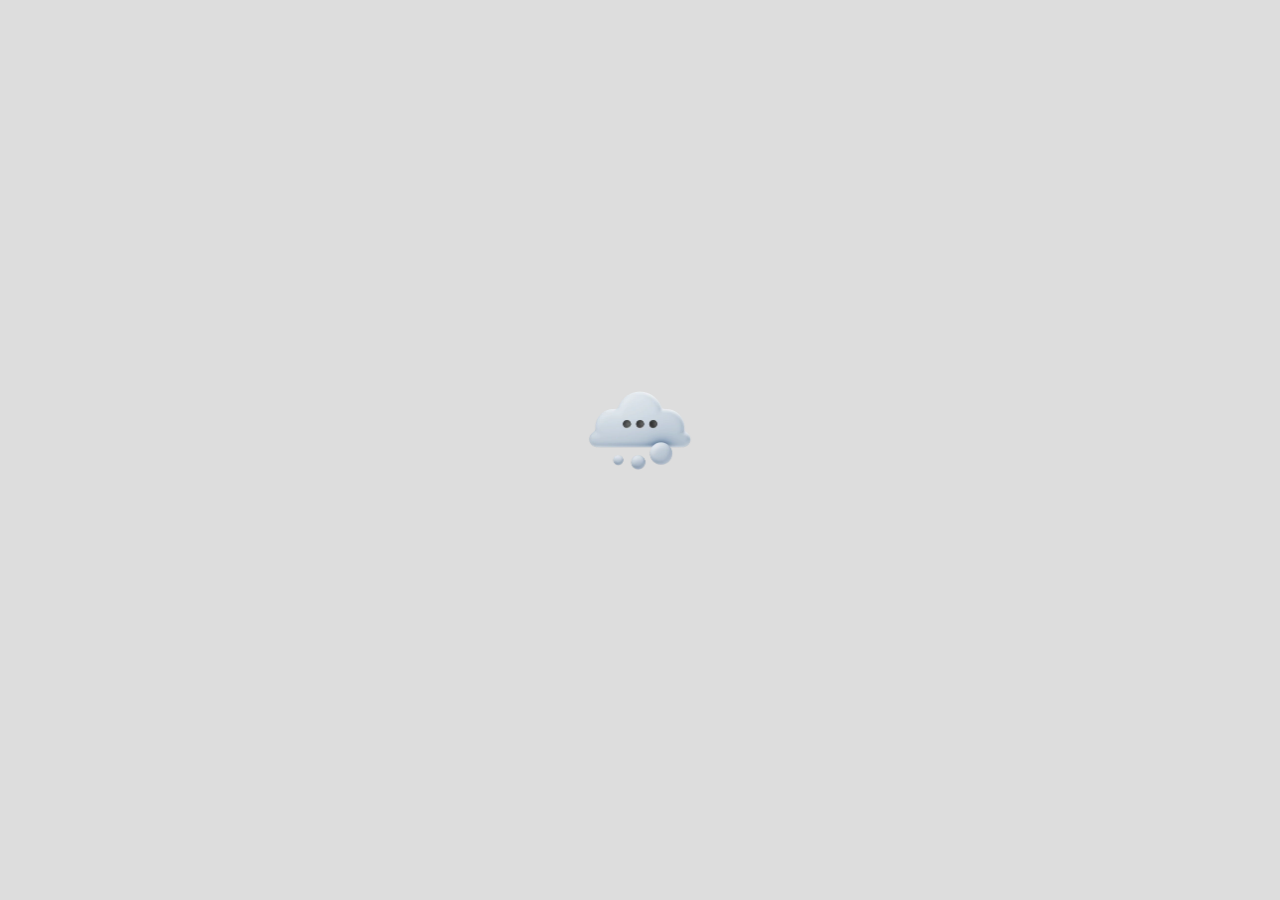
<file: sidebar_images/Speedtest by Ookla - The Global Broadband Speed Test_files/rul.html>
<!DOCTYPE html>
<!-- saved from url=(0029)chrome-error://chromewebdata/ -->
<html dir="ltr" lang="en" subframe=""><head><meta http-equiv="Content-Type" content="text/html; charset=UTF-8">
  
  <meta name="theme-color" content="#fff">
  <meta name="viewport" content="width=device-width, initial-scale=1.0,
                                 maximum-scale=1.0, user-scalable=no">
  <title>td.doubleclick.net</title>
  <style>/* Copyright 2017 The Chromium Authors
 * Use of this source code is governed by a BSD-style license that can be
 * found in the LICENSE file. */

a {
  color: var(--link-color);
}

body {
  --background-color: #fff;
  --error-code-color: var(--google-gray-700);
  --google-blue-50: rgb(232, 240, 254);
  --google-blue-100: rgb(210, 227, 252);
  --google-blue-300: rgb(138, 180, 248);
  --google-blue-600: rgb(26, 115, 232);
  --google-blue-700: rgb(25, 103, 210);
  --google-gray-100: rgb(241, 243, 244);
  --google-gray-300: rgb(218, 220, 224);
  --google-gray-500: rgb(154, 160, 166);
  --google-gray-50: rgb(248, 249, 250);
  --google-gray-600: rgb(128, 134, 139);
  --google-gray-700: rgb(95, 99, 104);
  --google-gray-800: rgb(60, 64, 67);
  --google-gray-900: rgb(32, 33, 36);
  --heading-color: var(--google-gray-900);
  --link-color: rgb(88, 88, 88);
  --popup-container-background-color: rgba(0,0,0,.65);
  --primary-button-fill-color-active: var(--google-blue-700);
  --primary-button-fill-color: var(--google-blue-600);
  --primary-button-text-color: #fff;
  --quiet-background-color: rgb(247, 247, 247);
  --secondary-button-border-color: var(--google-gray-500);
  --secondary-button-fill-color: #fff;
  --secondary-button-hover-border-color: var(--google-gray-600);
  --secondary-button-hover-fill-color: var(--google-gray-50);
  --secondary-button-text-color: var(--google-gray-700);
  --small-link-color: var(--google-gray-700);
  --text-color: var(--google-gray-700);
  --edge-background: var(--edge-grey-background);
  --edge-black: #101010;
  --edge-focus-color: #838383;
  --edge-blue-hover: #0078D4;
  --edge-blue-pressed: #1081D7;
  --edge-blue-rest: #0070C6;
  --edge-blue-selected: #004274;
  --edge-border-hover:#949494;
  --edge-border-pressed: #ADADAD;
  --edge-border-rest: #C5C5C5;
  --edge-grey-background: #F6F6F6;
  --edge-grey-selected: #C6C6C6;
  --edge-light-grey-hover: #F3F3F3;
  --edge-light-grey-pressed: #F7F7F7;
  --edge-light-grey-rest: #EFEFEF;
  --edge-primary-text-color: var(--edge-black);
  --edge-secondary-text-color: var(--edge-text-grey-rest);
  --edge-text-blue-hover: #0070C6;
  --edge-text-blue-rest: #0061AB;
  --edge-text-blue-pressed: #1081D7;
  --edge-text-grey-rest: #6F6F6F;
  --edge-white: #FFFFFF;
  --edge-primary-button-focus-shadow: 0 0 0 2px inset #F2F8FD;
  --edge-focus-outline: 2px solid var(--edge-focus-color);
  background: var(--edge-background);
  color: var(--edge-primary-text-color);
  word-wrap: break-word;
}

.nav-wrapper .secondary-button {
  background: var(--secondary-button-fill-color);
  border: 1px solid var(--secondary-button-border-color);
  color: var(--secondary-button-text-color);
  float: none;
  margin: 0;
  padding: 8px 16px;
}

.hidden {
  display: none;
}

html {
  -webkit-text-size-adjust: 100%;
  font-size: 125%;
}

.icon {
  background-repeat: no-repeat;
  background-size: 100%;
}

@media (prefers-color-scheme: dark) {
  body {
    --background-color: var(--google-gray-900);
    --error-code-color: var(--google-gray-500);
    --heading-color: var(--google-gray-500);
    --link-color: var(--google-blue-300);
    --primary-button-fill-color-active: rgb(129, 162, 208);
    --primary-button-fill-color: var(--google-blue-300);
    --primary-button-text-color: var(--google-gray-900);
    --quiet-background-color: var(--background-color);
    --secondary-button-border-color: var(--google-gray-700);
    --secondary-button-fill-color: var(--google-gray-900);
    --secondary-button-hover-fill-color: rgb(48, 51, 57);
    --secondary-button-text-color: var(--google-blue-300);
    --small-link-color: var(--google-blue-300);
    --text-color: var(--google-gray-500);
    --edge-black: #FFFFFF;
    --edge-focus-color: #888;
    --edge-blue-hover: #0070C6;
    --edge-blue-pressed: #0069B9;
    --edge-blue-rest: #0078D4;
    --edge-blue-selected: #63ACE5;
    --edge-border-hover:#909090;
    --edge-border-pressed: #787878;
    --edge-border-rest: #575757;
    --edge-grey-background: #2D2D2D;
    --edge-grey-selected: #676767;
    --edge-light-grey-hover: #424242;
    --edge-light-grey-pressed: #3E3E3E;
    --edge-light-grey-rest: #464646;
    --edge-text-blue-hover: #429BDF;
    --edge-text-blue-rest: #63ACE5;
    --edge-text-blue-pressed: #2189DA;
    --edge-text-grey-rest: #949494;
    --edge-white: #1D1D1D;
    --edge-primary-button-focus-shadow: 0 0 0 2px inset #F2F8FD;
  }
}
</style>
  <style>/* Copyright 2014 The Chromium Authors
   Copyright (C) Microsoft Corporation. All rights reserved.
   Use of this source code is governed by a BSD-style license that can be
   found in the LICENSE file. */

button {
  border: 0;
  border-radius: 2px;
  box-sizing: border-box;
  color: var(--primary-button-text-color);
  cursor: pointer;
  float: right;
  font-size: .875em;
  margin: 0;
  padding: 8px 16px;
  transition: box-shadow 150ms cubic-bezier(0.4, 0, 0.2, 1);
  user-select: none;
}

[dir='rtl'] button {
  float: left;
}

.bad-clock button,
.captive-portal button,
.https-only button,
.insecure-form button,
.lookalike-url button,
.main-frame-blocked button,
.neterror button,
.pdf button,
.ssl button,
.enterprise-block button,
.enterprise-warn button,
.safe-browsing-billing button,
.supervised-user-verify button {
  background: var(--edge-blue-rest);
}

.bad-clock a,
.captive-portal a,
.supervised-user-verify a,
.ssl a {
  color: var(--edge-text-blue-rest);
  text-decoration: none;
  border-bottom: 1px solid currentColor;
}

@media (forced-colors: active) {
  .bad-clock a,
  .captive-portal a,
  .supervised-user-verify a,
  .ssl a {
    forced-color-adjust: none;
    color: LinkText;
    border-bottom: 1px solid currentColor;
  }
  .bad-clock a:focus,
  .captive-portal a:focus,
  .supervised-user-verify a:focus,
  .ssl a:focus {
    outline: none;
    border-bottom: 2px solid LinkText;
  }
}

.bad-clock #primary-button,
.captive-portal #primary-button,
.supervised-user-verify #primary-button,
.ssl #primary-button {
  color: white;
  background-color: var(--edge-blue-rest);
  border: 2px solid var(--edge-blue-rest);
  font-family: system-ui, sans-serif;
  font-weight: 600;
  outline: none;
}

.bad-clock #primary-button:focus,
.captive-portal #primary-button:focus,
.supervised-user-verify #primary-button:focus,
.ssl #primary-button:focus {
  border-color: var(--edge-focus-color);
  box-shadow: var(--edge-primary-button-focus-shadow);
}

.bad-clock #primary-button:hover,
.captive-portal #primary-button:hover,
.supervised-user-verify #primary-button:hover,
.ssl #primary-button:hover {
  background-color: var(--edge-blue-hover);
  border-color: var(--edge-blue-hover);
}

.bad-clock #primary-button:active,
.captive-portal #primary-button:active,
.supervised-user-verify #primary-button:active,
.ssl #primary-button:active {
  background-color: var(--edge-blue-pressed);
  box-shadow: 0 1px 2px 0 rgba(60, 64, 67, .3),
      0 2px 6px 2px rgba(60, 64, 67, .15);
}

@media(forced-colors: active) {
  /* Accent button */
  .bad-clock #primary-button,
  .captive-portal #primary-button,
  .supervised-user-verify #primary-button,
  .ssl #primary-button {
    forced-color-adjust: none;
    background-color: Highlight;
    color: HighlightText;
    border: 2px solid transparent;
  }
  .bad-clock #primary-button:focus,
  .captive-portal #primary-button:focus,
  .supervised-user-verify #primary-button:focus,
  .ssl #primary-button:focus {
    outline: 2px solid ButtonText;
    border-color: transparent;
    box-shadow: none;
  }
  .bad-clock #primary-button:hover,
  .captive-portal #primary-button:hover,
  .supervised-user-verify #primary-button:hover,
  .ssl #primary-button:hover {
    background-color: HighlightText;
    color: Highlight;
    border: 2px solid Highlight;
  }
}

.bad-clock #details-button,
.captive-portal #details-button,
.supervised-user-verify #details-button,
.ssl #details-button {
  color: var(--edge-primary-text-color);
  background-color: transparent;
  border-color: var(--edge-border-rest);
}

.bad-clock #details-button:focus,
.captive-portal #details-button:focus,
.supervised-user-verify #details-button:focus,
.ssl #details-button:focus {
  outline: var(--edge-focus-outline);
}

.bad-clock #details-button:active,
.captive-portal #details-button:active,
.supervised-user-verify #details-button:active,
.ssl #details-button:active {
  border-color: white;
  background: var(--edge-light-grey-pressed);
  box-shadow: 0 1px 2px 0 rgba(60, 64, 67, .3),
      0 2px 6px 2px rgba(60, 64, 67, .15);
}

.bad-clock #details-button:hover,
.captive-portal #details-button:hover,
.supervised-user-verify #details-button:hover,
.ssl #details-button:hover {
  background: var(--edge-light-grey-hover);
  border-color: var(--edge-border-hover);
  text-decoration: none;
}
@media(forced-colors: active) {
  /* Outline button */
  .bad-clock #details-button,
  .captive-portal #details-button,
  .supervised-user-verify #details-button,
  .ssl #details-button {
    forced-color-adjust: none;
    background-color: ButtonFace;
    color: ButtonText;
    border: 1px solid ButtonText;
  }
  .bad-clock #details-button:focus,
  .captive-portal #details-button:focus,
  .supervised-user-verify #details-button:focus,
  .ssl #details-button:focus {
    outline: 2px solid ButtonText;
  }
  .bad-clock #details-button:hover,
  .captive-portal #details-button:hover,
  .supervised-user-verify #details-button:hover,
  .ssl #details-button:hover {
    background-color: Highlight;
    color: HighlightText;
  }
}

.bad-clock #main-message > p,
.captive-portal #main-message > p,
.supervised-user-verify #main-message > p,
.ssl #main-message > p {
  font-size: 14px;
  line-height: 20px;
  color: var(--edge-primary-text-color);
}
}

button:active {
  background: var(--primary-button-fill-color-active);
  outline: 0;
}

#debugging {
  display: inline;
  overflow: auto;
}

.debugging-content {
  line-height: 1em;
  margin-bottom: 0;
  margin-top: 1em;
}

.debugging-content-fixed-width {
  display: block;
  font-family: monospace;
  font-size: 1.2em;
  margin-top: 0.5em;
}

.debugging-title {
  font-weight: bold;
}

#details {
  margin: 0 0 50px;
}

#details p:not(:first-of-type) {
  margin-top: 20px;
}

.secondary-button:active {
  border-color: white;
  box-shadow: 0 1px 2px 0 rgba(60, 64, 67, .3),
      0 2px 6px 2px rgba(60, 64, 67, .15);
}

.secondary-button:hover {
  background: var(--secondary-button-hover-fill-color);
  border-color: var(--secondary-button-hover-border-color);
  text-decoration: none;
}

.error-code {
  color: var(--error-code-color);
  font-size: .8em;
  margin-top: 12px;
  text-transform: uppercase;
}

#error-debugging-info {
  font-size: 0.8em;
}

h1 {
  color: var(--edge-primary-text-color);
  font-size: 1.6em;
  font-weight: bold;
  line-height: 1.25em;
  margin-bottom: 16px;
}

h2 {
  font-size: 1.2em;
  font-weight: normal;
}

.icon {
  height: 72px;
  margin: 0 0 40px;
  width: 72px;
}

input[type=checkbox] {
  opacity: 0;
}

input[type=checkbox]:focus ~ .checkbox::after {
  outline: -webkit-focus-ring-color auto 5px;
}

.interstitial-wrapper {
  box-sizing: border-box;
  font-size: 1em;
  line-height: 1.6em;
  margin: 14vh auto 0;
  max-width: 600px;
  width: 100%;
}

#main-message > p {
  display: inline;
}

#extended-reporting-opt-in {
  font-size: .875em;
  margin-top: 32px;
}

#extended-reporting-opt-in label {
  display: grid;
  grid-template-columns: 1.8em 1fr;
  position: relative;
}

#enhanced-protection-message {
  border-radius: 20px;
  font-size: 1em;
  margin-top: 32px;
  padding: 10px 5px;
}

#enhanced-protection-message a {
  color: var(--google-red-10);
}

#enhanced-protection-message label {
  display: grid;
  grid-template-columns: 2.5em 1fr;
  position: relative;
}

#enhanced-protection-message div {
  margin: 0.5em;
}

#enhanced-protection-message .icon {
  height: 1.5em;
  vertical-align: middle;
  width: 1.5em;
}

#https-upgrades-message {
  border-radius: 4px;
  font-size: 1em;
}

.nav-wrapper {
  margin-top: 51px;
}

.nav-wrapper::after {
  clear: both;
  content: '';
  display: table;
  width: 100%;
}

.small-link {
  color: var(--small-link-color);
  font-size: .875em;
}

.checkboxes {
  flex: 0 0 24px;
}

.checkbox {
  --padding: .9em;
  background: transparent;
  display: block;
  height: 1em;
  left: -1em;
  padding-inline-start: var(--padding);
  position: absolute;
  right: 0;
  top: -.5em;
  width: 1em;
}

.checkbox::after {
  border: 1px solid white;
  border-radius: 2px;
  content: '';
  height: 1em;
  left: var(--padding);
  position: absolute;
  top: var(--padding);
  width: 1em;
}

.checkbox::before {
  background: transparent;
  border: 2px solid white;
  border-inline-end-width: 0;
  border-top-width: 0;
  content: '';
  height: .2em;
  left: calc(.3em + var(--padding));
  opacity: 0;
  position: absolute;
  top: calc(.3em  + var(--padding));
  transform: rotate(-45deg);
  width: .5em;
}

input[type=checkbox]:checked ~ .checkbox::before {
  opacity: 1;
}

#recurrent-error-message {
  background: var(--edge-light-grey-rest);
  border-radius: 4px;
  margin-bottom: 16px;
  margin-top: 12px;
  padding: 12px 16px;
}

.showing-recurrent-error-message #extended-reporting-opt-in {
  margin-top: 16px;
}

.showing-recurrent-error-message #enhanced-protection-message {
  margin-top: 16px;
}

@media (max-width: 700px) {
  .interstitial-wrapper {
    padding: 0 10%;
  }

  #error-debugging-info {
    overflow: auto;
  }
}

@media (max-width: 420px) {
  button,
  [dir='rtl'] button,
  .small-link {
    float: none;
    font-size: .825em;
    font-weight: 500;
    margin: 0;
    width: 100%;
  }

  button {
    padding: 16px 24px;
  }

  #details {
    margin: 20px 0 20px 0;
  }

  #details p:not(:first-of-type) {
    margin-top: 10px;
  }

  .secondary-button:not(.hidden) {
    display: block;
    margin-top: 20px;
    text-align: center;
    width: 100%;
  }

  .interstitial-wrapper {
    padding: 0 5%;
  }

  #extended-reporting-opt-in {
    margin-top: 24px;
  }

  #enhanced-protection-message {
    margin-top: 24px;
  }

  .nav-wrapper {
    margin-top: 30px;
  }
}

/**
 * Mobile specific styling.
 * Navigation buttons are anchored to the bottom of the screen.
 * Details message replaces the top content in its own scrollable area.
 */

@media (max-width: 420px) {
  .nav-wrapper .secondary-button {
    border: 0;
    margin: 16px 0 0;
    margin-inline-end: 0;
    padding-bottom: 16px;
    padding-top: 16px;
  }
}

/* Fixed nav. */
@media (min-width: 240px) and (max-width: 420px) and
       (min-height: 401px),
       (min-width: 421px) and (min-height: 240px) and
       (max-height: 560px) {
  body .nav-wrapper {
    background: var(--edge-grey-background);
    bottom: 0;
    box-shadow: 0 -22px 40px var(--edge-grey-background);
    left: 0;
    margin: 0 auto;
    max-width: 736px;
    padding-inline-end: 24px;
    padding-inline-start: 24px;
    position: fixed;
    right: 0;
    width: 100%;
    z-index: 2;
  }

  .interstitial-wrapper {
    max-width: 736px;
  }

  #details,
  #main-content {
    padding-bottom: 40px;
  }

  #details {
    padding-top: 5.5vh;
  }

  button.small-link {
    color: var(--google-blue-600);
  }
}

@media (max-width: 420px) and (orientation: portrait),
       (max-height: 560px) {
  body {
    margin: 0 auto;
  }

  button,
  #details-button,
  [dir='rtl'] button,
  button.small-link {
    font-size: .933em;
    margin: 6px 0;
    transform: translatez(0);
  }

  .nav-wrapper {
    box-sizing: border-box;
    padding-bottom: 8px;
    width: 100%;
  }

  #details {
    box-sizing: border-box;
    height: auto;
    margin: 0;
    opacity: 1;
    transition: opacity 250ms cubic-bezier(0.4, 0, 0.2, 1);
  }

  #details.hidden,
  #main-content.hidden {
    height: 0;
    opacity: 0;
    overflow: hidden;
    padding-bottom: 0;
    transition: none;
  }

  h1 {
    font-size: 1.5em;
    margin-bottom: 8px;
  }

  .icon {
    margin-bottom: 5.69vh;
  }

  .interstitial-wrapper {
    box-sizing: border-box;
    margin: 7vh auto 12px;
    padding: 0 24px;
    position: relative;
  }

  .interstitial-wrapper p {
    font-size: .95em;
    line-height: 1.61em;
    margin-top: 8px;
  }

  #main-content {
    margin: 0;
    transition: opacity 100ms cubic-bezier(0.4, 0, 0.2, 1);
  }

  .small-link {
    border: 0;
  }

  .suggested-left > #control-buttons,
  .suggested-right > #control-buttons {
    float: none;
    margin: 0;
  }
}

@media (min-width: 421px) and (min-height: 500px) and (max-height: 560px) {
  .interstitial-wrapper {
    margin-top: 10vh;
  }
}

@media (min-height: 400px) and (orientation:portrait) {
  .interstitial-wrapper {
    margin-bottom: 145px;
  }
}

@media (min-height: 299px) {
  .nav-wrapper {
    padding-bottom: 16px;
  }
}

@media (max-height: 560px) and (min-height: 240px) and (orientation:landscape) {
  .extended-reporting-has-checkbox #details {
    padding-bottom: 80px;
  }
}

@media (min-height: 500px) and (max-height: 650px) and (max-width: 414px) and
       (orientation: portrait) {
  .interstitial-wrapper {
    margin-top: 7vh;
  }
}

@media (min-height: 650px) and (max-width: 414px) and (orientation: portrait) {
  .interstitial-wrapper {
    margin-top: 10vh;
  }
}

/* Small mobile screens. No fixed nav. */
@media (max-height: 400px) and (orientation: portrait),
       (max-height: 239px) and (orientation: landscape),
       (max-width: 419px) and (max-height: 399px) {
  .interstitial-wrapper {
    display: flex;
    flex-direction: column;
    margin-bottom: 0;
  }

  #details {
    flex: 1 1 auto;
    order: 0;
  }

  #main-content {
    flex: 1 1 auto;
    order: 0;
  }

  .nav-wrapper {
    flex: 0 1 auto;
    margin-top: 8px;
    order: 1;
    padding-inline-end: 0;
    padding-inline-start: 0;
    position: relative;
    width: 100%;
  }

  button,
  .nav-wrapper .secondary-button {
    padding: 16px 24px;
  }

  button.small-link {
    color: var(--google-blue-600);
  }
}

@media (max-width: 239px) and (orientation: portrait) {
  .nav-wrapper {
    padding-inline-end: 0;
    padding-inline-start: 0;
  }
}

</style>
  <style>/* Copyright 2013 The Chromium Authors. All rights reserved.
 * Copyright (C) Microsoft Corporation. All rights reserved.
 * Use of this source code is governed by a BSD-style license that can be
 * found in the LICENSE file. */

/* Don't use the main frame div when the error is in a subframe. */
body {
  background-color: var(--edge-grey-background);
}

html[subframe] #main-frame-error {
  display: none;
}

/* Don't use the subframe error div when the error is in a main frame. */
html:not([subframe]) #sub-frame-error {
  display: none;
}


h1 {
  margin-top: 0;
  word-wrap: break-word;
  color: var(--edge-primary-text-color);
  margin-bottom: 22px;
}

h1 span {
  font-weight: 600;
  font-family: "Segoe UI", system-ui, sans-serif;
  font-style: normal;
  font-size: 32px;
  line-height: 40px;
}

h2 {
  color: var(--edge-secondary-text-color);
  font-size: 1.2em;
  font-weight: normal;
  margin: 10px 0;
}

a {
  color: var(--edge-text-blue-rest);
  text-decoration: none;
  border-bottom: 1px solid currentColor;
}

a:hover {
  color: var(--edge-text-blue-hover);
}

a:focus {
  outline: none;
  text-decoration: none;
  border-bottom: var(--edge-focus-outline);
}

#buttons {
  display: grid;
  grid-template-rows: auto auto;
}

.text-button {
  float: inline-start !important;
  margin-bottom: 10px;
}

#game-div {
  display: block;
}

#game-buttons {
  display: flex;
  align-items: center;
  margin-top: 26px;
}

#game-message {
  margin-inline-end: 6px;
}

#game-button {
  padding: 0;
  color: rgba(33, 105, 235, 1);
  background-color: transparent;
  font-style: normal;
  font-weight: 400;
  font-size: 14px;
  line-height: 20px;
  display: inline-flex;
  gap: 6px;
}

#game-button:disabled {
  opacity: 0.3;
  cursor: not-allowed;
}

#game-button:focus:not(:disabled) {
  outline: var(--edge-focus-outline);
}

@media (forced-colors: active) {
  a:hover {
    color: HightlightText;
  }
}


.footer {
  position: absolute;
  right: 0;
  bottom: 0;
  left: 0;
  padding: 1rem;
  display: flex;
}

.footer div:first-of-type {
  margin-right: auto;
}

.left-footer {
  display: flex;
  flex-direction: row;
  column-gap: 10px;
  margin-left: 40px;
}

.edge-logo {
  content: url([data-uri]);
  width: 24px;
  height: 24px;
}

.edge-branding-text {
  flex: 82%;
  font-family: "Segoe UI", system-ui, sans-serif;
  font-style: normal;
  font-weight: 600;
  font-size: 14px;
  line-height: 22px;
  text-align: right;
}

/* TODO(sayyagari): Migrate from usage of deprecated CSS -webkit-user-select. */
.icon {
  -webkit-user-select: none;
  display: inline-block;
  width: 128px;
  height: 128px;
  margin: 0 0 20px;
}

.icon-generic {
  /* Can't access edge://theme/IDR_ERROR_NETWORK_GENERIC from an untrusted
   * renderer process, so embed the resource manually. */
  content: -webkit-image-set(url([data-uri]) 1x,
      url([data-uri]) 2x);
}

.icon-offline {
  content: -webkit-image-set(url([data-uri]) 1x,
      url([data-uri]) 2x);
  position: relative;
}

.icon-page-error {
  content: url([data-uri]);
}

.icon-thinking {
  content: url([data-uri]);
}

.icon-blocked {
  content: url([data-uri]);
}

.icon-disconnected {
  content: url([data-uri]);
}

.icon-find {
  content: url([data-uri]);
}

.icon-insecure-site {
  content: url([data-uri]);
}

.icon-page-briefcase {
  content: url([data-uri]);
}
@media (width > 300px) and (height > 150px) {
  .icon-elixir-page-error {
    content: url([data-uri]);
  }

  .icon-elixir-thinking {
    content: url([data-uri]);
  }

  .icon-elixir-blocked {
    content: url([data-uri]);
  }

  .icon-elixir-disconnected {
    content: url([data-uri]);
  }

  .icon-elixir-insecure {
    content: url([data-uri]);
  }
}

.icon-play-game-button {
  width: 20px;
  height: 20px;
  content: url([data-uri]);
}

.icon-disabled {
  content: -webkit-image-set(url([data-uri]) 1x,
      url([data-uri]) 2x);
  width: 112px;
}

.managed-icon {
  content: url([data-uri]);
  margin-inline-end: 6px;
  height: 16px;
  width: 16px;
}

.error-code {
  display: block;
  font-family: "Segoe UI", system-ui, sans-serif;
  font-style: normal;
  font-size: 10px;
  line-height: 14px;
  color: var(--edge-secondary-text-color);
  margin-top: 20px;
  font-weight: 400;
}

#content-top {
  margin: 20px;
}

.hidden {
  display: none !important;
}

#suggestion {
  margin-top: 15px;
}

#suggestions-list p {
  margin-block-end: 0;
  color: var(--edge-primary-text-color);
  font-weight: 700;
}

#suggestions-list ul {
  margin-top: 0;
  margin-left: 10px;
  color: var(--edge-primary-text-color);
  padding-inline-start: 0;
  list-style: none;
  font-family: "Segoe UI", system-ui, sans-serif;
  font-style: normal;
}

#suggestions-list li {
  margin-top: 12px;
  font-size: 14px;
  line-height: 20px;
  font-weight: 400;
}

#suggestions-list li:before {
  content: "•";
  font-size: 14px;
  padding-right: 1em;
}

.single-suggestion li:before {
  display: none;
}

#short-suggestion {
  margin-top: 5px;
}

#error-information-button {
  content: url([data-uri]);
  height: 24px;
  vertical-align: -.15em;
  width: 24px;
}

.use-popup-container#error-information-popup-container #error-information-popup {
  align-items: center;
  background-color: var(--edge-grey-background);
  display: flex;
  height: 100%;
  left: 0;
  position: fixed;
  top: 0;
  width: 100%;
  z-index: 100;
}

.use-popup-container#error-information-popup-container #error-information-popup-content>p {
  margin-bottom: 11px;
  margin-inline-start: 20px;
}

#error-information-popup-content {
  margin-top: 20px;
}

.use-popup-container#error-information-popup-container #suggestions-list ul {
  margin-inline-start: 15px;
}

.use-popup-container#error-information-popup-container #error-information-popup-box {
  background-color: var(--edge-white);
  left: 5%;
  padding-bottom: 15px;
  padding-top: 15px;
  position: fixed;
  width: 90%;
  z-index: 101;
}

.use-popup-container#error-information-popup-container div.error-code {
  margin-inline-start: 20px;
}

.use-popup-container#error-information-popup-container #suggestions-list p {
  margin-inline-start: 20px;
}

:not(.use-popup-container)#error-information-popup-container #error-information-popup-close {
  display: none;
}

#error-information-popup-close {
  margin-bottom: 0px;
  margin-inline-end: 35px;
  margin-top: 15px;
  text-align: end;
}

.link-button {
  color: var(--edge-text-blue-rest);
  display: inline-block;
  font-weight: bold;
  text-transform: uppercase;
}

#sub-frame-error-details {
  color: var(--edge-secondary-text-color);
  
}

[jscontent=hostName],
[jscontent=failedUrl] {
  overflow-wrap: break-word;
}

#search-container {
  /* Prevents a space between controls. */
  display: flex;
  margin-top: 20px;
}

.snackbar {
  background: #323232;
  border-radius: 2px;
  bottom: 24px;
  box-sizing: border-box;
  color: #fff;
  font-size: .87em;
  left: 24px;
  max-width: 568px;
  min-width: 288px;
  opacity: 0;
  padding: 16px 24px 12px;
  position: fixed;
  transform: translateY(90px);
  will-change: opacity, transform;
  z-index: 999;
}

.snackbar-show {
  -webkit-animation:
    show-snackbar .25s cubic-bezier(0.0, 0.0, 0.2, 1) forwards,
    hide-snackbar .25s cubic-bezier(0.4, 0.0, 1, 1) forwards 5s;
}

@-webkit-keyframes show-snackbar {
  100% {
    opacity: 1;
    transform: translateY(0);
  }
}

@-webkit-keyframes hide-snackbar {
  0% {
    opacity: 1;
    transform: translateY(0);
  }

  100% {
    opacity: 0;
    transform: translateY(90px);
  }
}

.suggestions {
  margin-top: 18px;
  color: var(--edge-primary-text-color);
  font-size: 14px;
  line-height: 20px;
}

.suggestion-header {
  font-weight: bold;
  margin-bottom: 4px;
}

/* Decrease padding at low sizes. */
@media (max-width: 640px),
(max-height: 640px) {
  h1 {
    margin: 0 0 15px;
  }

  #content-top {
    margin: 15px;
  }

  .suggestions {
    margin-top: 10px;
  }

  .suggestion-header {
    margin-bottom: 0;
  }
}

#download-link,
#download-link-clicked {
  margin-bottom: 30px;
  margin-top: 30px;
}

#download-link-clicked {
  color: #BBB;
}

#download-link:before,
#download-link-clicked:before {
  content: url([data-uri]);
  display: inline-block;
  margin-inline-end: 4px;
  vertical-align: -webkit-baseline-middle;
}

#download-link-clicked:before {
  width: 0px;
  opacity: 0;
}

.offline-content-list-title {
  color: rgb(95, 99, 104);
  font-size: .8em;
  line-height: 1;
  margin-bottom: .8em;
}

#offline-content-suggestions {
  margin-inline-start: -5%;
  width: 110%;
}

/* The selectors below adjust the "overflow" of the suggestion cards contents
 * based on the same screen size based strategy used for the main frame, which
 * is applied by the `interstitial-wrapper` class. */
@media (max-width: 700px) {
  #offline-content-suggestions {
    margin-inline-start: -5%;
    width: 110%;
  }
}

@media (max-width: 420px) {
  #offline-content-suggestions {
    margin-inline-start: -2.5%;
    width: 105%;
  }
}

@media (max-width: 420px) and (orientation: portrait),
(max-height: 560px) {
  #offline-content-suggestions {
    margin-inline-start: -12px;
    width: calc(100% + 24px);
  }
}

.suggestion-with-image .offline-content-suggestion-visual {
  flex-basis: 8.2em;
  flex-shrink: 0;
}

.suggestion-with-image .offline-content-suggestion-visual>img {
  height: 100%;
  width: 100%;
}

#offline-content-list:not(.is-rtl) .suggestion-with-image .offline-content-suggestion-visual>img {
  border-bottom-right-radius: 8px;
  border-top-right-radius: 8px;
}

#offline-content-list.is-rtl .suggestion-with-image .offline-content-suggestion-visual>img {
  border-bottom-left-radius: 8px;
  border-top-left-radius: 8px;
}

.suggestion-with-icon .offline-content-suggestion-visual {
  align-items: center;
  display: flex;
  justify-content: center;
  min-height: 4.2em;
  min-width: 4.2em;
}

.suggestion-with-icon .offline-content-suggestion-visual>div {
  align-items: center;
  background-color: rgb(241, 243, 244);
  border-radius: 50%;
  display: flex;
  height: 2.3em;
  justify-content: center;
  width: 2.3em;
}

.suggestion-with-icon .offline-content-suggestion-visual>div>img {
  height: 1.45em;
  width: 1.45em;
}

.offline-content-suggestion-texts {
  display: flex;
  flex-direction: column;
  justify-content: space-between;
  line-height: 1.3;
  padding: .9em;
  width: 100%;
}

/* TODO(sayyagari): Migrate from usage of deprecated CSS -webkit-box. */
.offline-content-suggestion-title {
  -webkit-box-orient: vertical;
  -webkit-line-clamp: 3;
  color: rgb(32, 33, 36);
  display: -webkit-box;
  font-size: 1.1em;
  overflow: hidden;
  text-overflow: ellipsis;
}

div.offline-content-suggestion {
  align-items: stretch;
  border-color: rgb(218, 220, 224);
  border-radius: 8px;
  border-style: solid;
  border-width: 1px;
  display: flex;
  justify-content: space-between;
  margin-bottom: .8em;
}

.suggestion-with-image {
  flex-direction: row;
  height: 8.2em;
  max-height: 8.2em;
}

.suggestion-with-icon {
  flex-direction: row-reverse;
  height: 4.2em;
  max-height: 4.2em;
}

.suggestion-with-icon .offline-content-suggestion-title {
  -webkit-line-clamp: 1;
  word-break: break-all;
}

.suggestion-with-icon .offline-content-suggestion-texts {
  padding-inline-start: 0px;
}

.offline-content-suggestion-attribution-freshness {
  color: rgb(95, 99, 104);
  display: flex;
  font-size: .8em;
}

/* TODO(sayyagari): Migrate from usage of deprecated CSS -webkit-box. */
.offline-content-suggestion-attribution {
  -webkit-box-orient: vertical;
  -webkit-line-clamp: 1;
  display: -webkit-box;
  flex-shrink: 1;
  overflow-wrap: break-word;
  overflow: hidden;
  text-overflow: ellipsis;
  word-break: break-all;
}

.no-attribution .offline-content-suggestion-attribution {
  display: none;
}

.offline-content-suggestion-freshness:before {
  content: '-';
  display: inline-block;
  flex-shrink: 0;
  margin-inline-end: .1em;
  margin-inline-start: .1em;
}

.no-attribution .offline-content-suggestion-freshness:before {
  display: none;
}

.offline-content-suggestion-freshness {
  flex-shrink: 0;
}

.suggestion-with-image .offline-content-suggestion-pin-spacer {
  flex-shrink: 1;
  flex-grow: 100;
}

.suggestion-with-image .offline-content-suggestion-pin {
  content: url([data-uri]);
  flex-shrink: 0;
  height: 1.4em;
  margin-inline-start: .4em;
  width: 1.4em;
}

.offline-content-list-action {
  text-align: center;
}

#offline-content-summary {
  border-color: rgb(241, 243, 244);
  border-radius: 12px;
  border-style: solid;
  border-width: 1px;
  padding: 12px;
  text-align: center;
}

.offline-content-summary-image-truncate {
  width: 45px;
}

.offline-content-summary-images {
  direction: ltr;
  display: flex;
  margin-top: 10px;
  justify-content: center;
  padding-bottom: 12px;
}

.offline-content-summary-images img {
  background: rgb(241, 243, 244);
  border-radius: 50%;
  box-shadow:
    0px 1px 2px 0px rgb(155, 155, 155),
    0px 1px 3px 0px rgb(155, 155, 155);
  padding: 12px;
  width: 32px;
}

.offline-content-summary-description {
  border-top: 1px solid rgb(241, 243, 244);
  padding-top: 12px;
}

.offline-content-summary-action {
  padding-top: 12px;
}

/* Don't allow overflow when in a subframe. */
html[subframe] body {
  overflow: hidden;
}

/* TODO(sayyagari): Migrate from usage of deprecated CSS -webkit-flex. */
#sub-frame-error {
  -webkit-align-items: center;
  background-color: #DDD;
  display: -webkit-flex;
  -webkit-flex-flow: column;
  height: 100%;
  -webkit-justify-content: center;
  left: 0;
  position: absolute;
  text-align: center;
  top: 0;
  transition: background-color .2s ease-in-out;
  width: 100%;
}

#sub-frame-error:hover {
  background-color: #EEE;
}

#sub-frame-error .icon-generic {
  margin: 0 0 16px;
}

#sub-frame-error-details {
  margin: 0 10px;
  text-align: center;
  visibility: hidden;
}

/* Show details only when hovering. */
#sub-frame-error:hover #sub-frame-error-details {
  visibility: visible;
}

/* If the iframe is too small, always hide the error code. */
/* TODO(mmenke): See if overflow: no-display works better, once supported. */
@media (max-width: 200px),
(max-height: 95px) {
  #sub-frame-error-details {
    display: none;
  }
}

/* Adjust icon for small embedded frames in apps. */
@media (max-height: 100px) {
  #sub-frame-error .icon-generic {
    height: auto;
    margin: 0;
    padding-top: 0;
    width: 25px;
  }
}

#control-buttons {
  display: block;
}

/* details-button is special; it's a <button> element that looks like a link. */
#details-buttons {
  width: 100%;
}

#details-button {
  box-shadow: none;
  min-width: 0;
  background: none;
  border: none;
  color: var(--edge-primary-text-color);
  cursor: pointer;
  font-size: 14px;
  line-height: 20px;
  text-decoration: none;
  float: left;
  padding: 4px;
  font-family: system-ui, sans-serif;
}

#details-button:before {
  display: inline-block;
  content: "";
  background-image: url("[data-uri]");
  margin-right: 10px;
  width: 14px;
  height: 10px;
  background-repeat: no-repeat;
  background-position: center center;
  fill: var(--edge-primary-text-color);
}

#details-button.expanded:before {
  transform: rotate(180deg);
}

#details-button:focus {
  outline: solid 2px var(--edge-focus-color);
}

@media (forced-colors: active) {

  #details-button,
  #game-button {
    forced-color-adjust: none;
    color: ButtonText;
    background-color: ButtonFace;
  }

  #game-button {
    /* extra border for this button only */
    border: 1px solid ButtonText;
  }

  #details-button::before,
  #game-button::before {
    fill: ButtonText;
  }

  #details-button:focus,
  #game-button:focus {
    outline: 2px solid ButtonText;
  }

  #details-button:hover,
  #game-button:hover {
    background-color: Highlight;
    color: HighlightText;
  }

  #details-button:hover::before,
  #game-button:hover::before {
    fill: HighlightText;
  }
}

.nav-wrapper {
  margin-top: 20px;
}

#control-buttons,
#stale-load-button,
#details-buttons {
  float: left !important;
}

.suggested-left .secondary-button {
  margin-inline-end: 0px;
}

#details-button.singular {
  float: none;
}

/* download-button shows both icon and text. */
#download-button {
  padding-bottom: 4px;
  padding-top: 4px;
  position: relative;
}

#download-button:before {
  background: -webkit-image-set(url([data-uri]) 1x,
      url([data-uri]) 2x) no-repeat;
  content: '';
  display: inline-block;
  width: 24px;
  height: 24px;
  margin-inline-end: 4px;
  margin-inline-start: -4px;
  vertical-align: middle;
}

#download-button:disabled {
  background: rgb(180, 206, 249);
  color: rgb(255, 255, 255);
}

/* TODO(https://crbug.com/852872): UI for offline suggested content is incomplete. */
.suggested-thumbnail {
  width: 25vw;
  height: 25vw;
}

#reload-button {
  background-color: var(--edge-blue-rest);
  color: white;
  /* always white because it is a blue button */
  border-radius: 4px;
  width: 87px;
  height: 40px;
  font-family: "Segoe UI", system-ui, sans-serif;
  font-style: normal;
  font-weight: 600;
  font-size: 16px;
  line-height: 22px;
  outline: none;
  padding: 0;
}

#reload-button:focus {
  outline: var(--edge-focus-outline);
  box-shadow: var(--edge-primary-button-focus-shadow);
}

#reload-button:hover {
  background-color: var(--edge-blue-hover);
}

#reload-button:active {
  background-color: var(--edge-blue-pressed);
}

@media (forced-colors: active) {

  /* Acts like an accent button */
  #reload-button {
    forced-color-adjust: none;
    background-color: Highlight;
    color: HighlightText;
  }

  #reload-button:hover {
    background-color: HighlightText;
    color: Highlight;
    border: 2px solid Highlight;
  }

  #reload-button:focus {
    outline: 2px solid ButtonText;
    box-shadow: none;
  }
}

#secondary-reload-button {
  background-color: var(--edge-light-grey-rest);
  color: var(--edge-primary-text-color);
  border-radius: 4px;
  width: 87px;
  height: 40px;
  font-family: "Segoe UI", system-ui, sans-serif;
  font-style: normal;
  font-weight: 600;
  font-size: 16px;
  line-height: 22px;
  outline: none;
  padding: 0;
  margin-inline: 10px;
}

#secondary-reload-button:focus {
  outline: var(--edge-focus-outline);
  box-shadow: var(--edge-primary-button-focus-shadow);
}

#secondary-reload-button:hover {
  background-color: var(--edge-light-grey-hover);
}

#secondary-reload-button:active {
  background-color: var(--edge-light-grey-pressed);
}

@media (forced-colors: active) {

  /* Acts like an accent button */
  #secondary-reload-button {
    forced-color-adjust: none;
    background-color: Highlight;
    color: HighlightText;
  }

  #secondary-reload-button:hover {
    background-color: HighlightText;
    color: Highlight;
    border: 2px solid Highlight;
  }

  #secondary-reload-button:focus {
    outline: 2px solid ButtonText;
    box-shadow: none;
  }
}

#diagnose-button {
  background-color: var(--edge-blue-rest);
  color: white;
  /* always white because it is a blue button */
  border-radius: 4px;
  width: auto;
  height: 40px;
  font-family: "Segoe UI", system-ui, sans-serif;
  font-style: normal;
  font-weight: 600;
  font-size: 16px;
  line-height: 22px;
  outline: none;
  padding-inline: 10px;
}

#diagnose-button:focus {
  outline: var(--edge-focus-outline);
  box-shadow: var(--edge-primary-button-focus-shadow);
}

#diagnose-button:hover {
  background-color: var(--edge-blue-hover);
}

#diagnose-button:active {
  background-color: var(--edge-blue-pressed);
}

@media (forced-colors: active) {
  /* Acts like an accent button */
  #diagnose-button {
    forced-color-adjust: none;
    background-color: Highlight;
    color: HighlightText;
  }

  #diagnose-button:hover {
    background-color: HighlightText;
    color: Highlight;
    border: 2px solid Highlight;
  }

  #diagnose-button:focus {
    outline: 2px solid ButtonText;
    box-shadow: none;
  }
}

/* Offline page */
.offline {
  transition: -webkit-filter 1.5s cubic-bezier(0.65, 0.05, 0.36, 1),
    background-color 1.5s cubic-bezier(0.65, 0.05, 0.36, 1);
  will-change: -webkit-filter, background-color;
}

#main-message>p {
  font-size: 16px;
  line-height: 22px;
  color: var(--edge-primary-text-color);
  font-family: "Segoe UI", system-ui, sans-serif;
  font-style: normal;
  font-weight: 600;
}

.offline #main-message>p {
  display: none;
}

.offline.inverted {
  -webkit-filter: invert(100%);
  background-color: var(--edge-black);
}

.offline .interstitial-wrapper {
  color: #2b2b2b;
  font-size: 1em;
  line-height: 1.55;
  margin: 0 auto;
  padding-top: 100px;
  width: 100%;
}

.interstitial-wrapper {
  max-width: 700px;
}

.offline .controller {
  background: rgba(247, 247, 247, .1);
  height: 100vh;
  left: 0;
  position: absolute;
  top: 0;
  width: 100vw;
  z-index: 9;
}

.game-split-line {
  margin-top: 0px;
  height: 1px;
  background: rgba(0, 0, 0, 0.18);
}

.game-button-msg {
  margin-top: 2px;
}

#offline-resources {
  display: none;
}

@media (max-width: 420px) {
  #download-button {
    padding-bottom: 12px;
    padding-top: 12px;
  }

  .snackbar {
    left: 0;
    bottom: 0;
    width: 100%;
    border-radius: 0;
  }
}

@media (max-height: 350px) {
  h1 {
    margin: 0 0 15px;
  }

  .icon-offline {
    margin: 0 0 10px;
  }

  .interstitial-wrapper {
    margin-top: 5%;
  }

  .nav-wrapper {
    margin-top: 30px;
  }
}

@media (min-width: 420px) and (max-width: 736px) and (min-height: 240px) and (max-height: 420px) and (orientation:landscape) {
  .interstitial-wrapper {
    margin-bottom: 100px;
  }
}

@media (max-width: 360px) and (max-height: 480px) {
  .offline .interstitial-wrapper {
    padding-top: 60px;
  }

}

@media (min-height: 240px) and (orientation: landscape) {
  .offline .interstitial-wrapper {
    margin-bottom: 90px;
  }

  .icon-offline {
    margin-bottom: 20px;
  }
}

@media (max-height: 320px) and (orientation: landscape) {
  .icon-offline {
    margin-bottom: 0;
  }

}

@media (max-width: 240px) {
  button {
    padding-left: 12px;
    padding-right: 12px;
  }

  .interstitial-wrapper {
    overflow: inherit;
    padding: 0 8px;
  }
}

@media (max-width: 120px) {
  button {
    width: auto;
  }
}

@media (max-height: 650px) and (orientation: landscape) {
  .footer {
    display: none;
  }
}

@media (max-width: 700px) and (orientation: portrait) {
  .footer {
    display: none;
  }
}

@media (min-width: 600px) {
  .interstitial-wrapper {
    margin-inline-start: 200px;
  }
}

@media (width <= 300px) and (height <= 150px) {
  .icon {
    display: none;
  }
}

@media (prefers-color-scheme: dark) {

  .managed-icon {
    filter: invert(1);
  }

  .icon-play-game-button {
    content: url([data-uri]);
  }

  #game-button {
    color: rgba(77, 141, 250, 1);

  }

  @media (width > 300px) and (height > 150px) {
    .icon-elixir-page-error {
      content: url([data-uri]);
    }

    .icon-elixir-thinking {
      content: url([data-uri]);
    }

    .icon-elixir-blocked {
      content: url([data-uri]);
    }

    .icon-elixir-disconnected {
      content: url([data-uri]);
    }

    .icon-elixir-insecure {
      content: url([data-uri]);
    }
  }
}

@media (forced-colors: active) and (prefers-color-scheme: dark) {
  @media (width > 300px) and (height > 150px) {

    .icon-elixir-page-error {
      content: url([data-uri]);
    }

    .icon-elixir-thinking {
      content: url([data-uri]);
    }

    .icon-elixir-blocked {
      content: url([data-uri]);
    }

    .icon-elixir-disconnected {
      content: url([data-uri]);
    }

    .icon-elixir-insecure {
      content: url([data-uri]);
    }
  }
}

@media (forced-colors: active) and (prefers-color-scheme: light) {
  @media (width > 300px) and (height > 150px) {
    .icon-elixir-page-error {
      content: url([data-uri]);
      filter: invert(1);
    }

    .icon-elixir-thinking {
      content: url([data-uri]);
    }

    .icon-elixir-blocked {
      content: url([data-uri]);
      filter: invert(1);
    }

    .icon-elixir-disconnected {
      content: url([data-uri]);
    }

    .icon-elixir-insecure {
      content: url([data-uri]);
    }
  }
}
</style>
  <style>.neterror-vnext #main-frame-error {
  margin: 64px auto 0;
}

.neterror-vnext .icon-disconnected {
  content: url([data-uri]);
}

.neterror-vnext .icon-thinking {
  content: url([data-uri]);
}

.neterror-vnext .icon {
  height: 128px;
  margin: 0 0 20px;
  width: 128px;
}

.neterror-vnext .main-content {
  display: flex;
  flex-direction: column;
}

.bing-search {
  display: flex;
  justify-content: center;
  align-items: center;
  flex-direction: column;
  margin-top: 80px;
}

.bing-search .search-input {
  height: 46px;
  border-radius: 99px;
  border: 1px solid rgba(255, 255, 255, 0.20);
  box-shadow: 0px 0px 2px 0px rgba(0, 0, 0, 0.12), 0px 4px 8px 0px rgba(0, 0, 0, 0.14);
  backdrop-filter: blur(30px);
  box-sizing: border-box;
  display: flex;
}

.bing-search .search-input input {
  border: none;
  padding: 0 12px;
  line-height: 22px;
  font-size: 16px;
  background: #FFF;
  border-radius: 99px 0 0 99px;
  flex: 1;
}

.bing-search .search-input input:focus-visible {
  outline: none;
}

.bing-search .search-input input::placeholder {
  color: #616161;
  font-size: 16px;
  font-style: normal;
  font-weight: 400;
}

.search-icon {
  width: 70px;
  border-radius: 0 99px 99px 0;
  background: #0078D4;
  display: flex;
  align-items: center;
  justify-content: center;
  cursor: pointer;
}

.top-sites {
  width: calc(100% - 60px);
  margin-top: 70px;
  display: grid;
  justify-content: center;
  grid-template-columns: repeat(auto-fit, 110px);
  grid-row-gap: 16px;
}

.site-item {
  display: flex;
  align-items: center;
  justify-content: center;
  flex-direction: column;
  gap: 9px;
  cursor: pointer;
}

.site-item .site-image {
  display: flex;
  width: 44px;
  height: 44px;
  padding: 6px;
  justify-content: center;
  align-items: center;
  border-radius: 8px;
  border: 1px solid#E0E0E0;
  background-color: #fff;
  box-sizing: border-box;
}

.site-item .site-image img {
  max-width: 100%;
  max-height: 100%;
  object-fit: contain;
}

.site-item .title {
  color: #242424;
  font-size: 12px;
  font-weight: 400;
  line-height: 16px;
  white-space: nowrap;
  overflow: hidden;
  text-overflow: ellipsis;
  max-width: 85%;
}

@media (max-width: 644px) {
  .bing-search .search-input {
    width: 343px;
  }
}

@media (min-width: 644px) and (max-width: 956px) {
  .bing-search .search-input {
    width: 400px;
  }
}

@media (min-width: 956px) and (max-width: 1268px) {
  .bing-search .search-input {
    width: 528px;
  }
}

@media (min-width: 1268px) {
  .bing-search .search-input {
    width: 780px;
  }
}

@media (prefers-color-scheme: dark) {
  .site-item .title {
    color: #fff;
  }

  .neterror-vnext .icon-disconnected {
    content: url([data-uri]);
  }

  .neterror-vnext .icon-thinking {
    content: url([data-uri]);
  }
}

@media (forced-colors: active) {
  .neterror-vnext .icon-disconnected {
    content: url([data-uri]);
  }

  .neterror-vnext .icon-thinking {
    content: url([data-uri]);
  }
}
</style>
  <script>(function(){function l(a,b,c){return Function.prototype.call.apply(Array.prototype.slice,arguments)}function m(a,b,c){var e=l(arguments,2);return function(){return b.apply(a,e)}}function n(a,b){var c=new p(b);for(c.h=[a];c.h.length;){var e=c,d=c.h.shift();e.i(d);for(d=d.firstChild;d;d=d.nextSibling)1==d.nodeType&&e.h.push(d);}}function p(a){this.i=a;}function q(a){a.style.display="";}function r(a){a.style.display="none";}var t=/\s*;\s*/;function u(a,b){this.l.apply(this,arguments);}u.prototype.l=function(a,b){this.a||(this.a={});if(b){var c=this.a,e=b.a;for(d in e)c[d]=e[d];}else {var d=this.a;e=v;for(c in e)d[c]=e[c];}this.a.$this=a;this.a.$context=this;this.f="undefined"!=typeof a&&null!=a?a:"";b||(this.a.$top=this.f);};var v={$default:null},w=[];function x(a){for(var b in a.a)delete a.a[b];a.f=null;w.push(a);}function y(a,b,c){try{return b.call(c,a.a,a.f)}catch(e){return v.$default}}
u.prototype.clone=function(a,b,c){if(0<w.length){var e=w.pop();u.call(e,a,this);a=e;}else a=new u(a,this);a.a.$index=b;a.a.$count=c;return a};var z;window.trustedTypes&&(z=trustedTypes.createPolicy("jstemplate",{createScript:function(a){return a}}));var A={};function B(a){if(!A[a])try{var b="(function(a_, b_) { with (a_) with (b_) return "+a+" })",c=window.trustedTypes?z.createScript(b):b;A[a]=window.eval(c);}catch(e){}return A[a]}
function E(a){var b=[];a=a.split(t);for(var c=0,e=a.length;c<e;++c){var d=a[c].indexOf(":");if(!(0>d)){var g=a[c].substr(0,d).replace(/^\s+/,"").replace(/\s+$/,"");d=B(a[c].substr(d+1));b.push(g,d);}}return b}function F(){}var G=0,H={0:{}},I={},J={},K=[];function L(a){a.__jstcache||n(a,function(b){M(b);});}var N=[["jsselect",B],["jsdisplay",B],["jsvalues",E],["jsvars",E],["jseval",function(a){var b=[];a=a.split(t);for(var c=0,e=a.length;c<e;++c)if(a[c]){var d=B(a[c]);b.push(d);}return b}],["transclude",function(a){return a}],["jscontent",B],["jsskip",B]];
function M(a){if(a.__jstcache)return a.__jstcache;var b=a.getAttribute("jstcache");if(null!=b)return a.__jstcache=H[b];b=K.length=0;for(var c=N.length;b<c;++b){var e=N[b][0],d=a.getAttribute(e);J[e]=d;null!=d&&K.push(e+"="+d);}if(0==K.length)return a.setAttribute("jstcache","0"),a.__jstcache=H[0];var g=K.join("&");if(b=I[g])return a.setAttribute("jstcache",b),a.__jstcache=H[b];var h={};b=0;for(c=N.length;b<c;++b){d=N[b];e=d[0];var f=d[1];d=J[e];null!=d&&(h[e]=f(d));}b=""+ ++G;a.setAttribute("jstcache",
b);H[b]=h;I[g]=b;return a.__jstcache=h}function P(a,b){a.j.push(b);a.o.push(0);}function Q(a){return a.c.length?a.c.pop():[]}
F.prototype.g=function(a,b){var c=R(b),e=c.transclude;if(e)(c=S(e))?(b.parentNode.replaceChild(c,b),e=Q(this),e.push(this.g,a,c),P(this,e)):b.parentNode.removeChild(b);else if(c=c.jsselect){c=y(a,c,b);var d=b.getAttribute("jsinstance");var g=!1;d&&("*"==d.charAt(0)?(d=parseInt(d.substr(1),10),g=!0):d=parseInt(d,10));var h=null!=c&&"object"==typeof c&&"number"==typeof c.length;e=h?c.length:1;var f=h&&0==e;if(h)if(f)d?b.parentNode.removeChild(b):(b.setAttribute("jsinstance","*0"),r(b));else if(q(b),
null===d||""===d||g&&d<e-1){g=Q(this);d=d||0;for(h=e-1;d<h;++d){var k=b.cloneNode(!0);b.parentNode.insertBefore(k,b);T(k,c,d);f=a.clone(c[d],d,e);g.push(this.b,f,k,x,f,null);}T(b,c,d);f=a.clone(c[d],d,e);g.push(this.b,f,b,x,f,null);P(this,g);}else d<e?(g=c[d],T(b,c,d),f=a.clone(g,d,e),g=Q(this),g.push(this.b,f,b,x,f,null),P(this,g)):b.parentNode.removeChild(b);else null==c?r(b):(q(b),f=a.clone(c,0,1),g=Q(this),g.push(this.b,f,b,x,f,null),P(this,g));}else this.b(a,b);};
F.prototype.b=function(a,b){var c=R(b),e=c.jsdisplay;if(e){if(!y(a,e,b)){r(b);return}q(b);}if(e=c.jsvars)for(var d=0,g=e.length;d<g;d+=2){var h=e[d],f=y(a,e[d+1],b);a.a[h]=f;}if(e=c.jsvalues)for(d=0,g=e.length;d<g;d+=2)if(f=e[d],h=y(a,e[d+1],b),"$"==f.charAt(0))a.a[f]=h;else if("."==f.charAt(0)){f=f.substr(1).split(".");for(var k=b,O=f.length,C=0,U=O-1;C<U;++C){var D=f[C];k[D]||(k[D]={});k=k[D];}k[f[O-1]]=h;}else f&&("boolean"==typeof h?h?b.setAttribute(f,f):b.removeAttribute(f):b.setAttribute(f,""+h));
if(e=c.jseval)for(d=0,g=e.length;d<g;++d)y(a,e[d],b);e=c.jsskip;if(!e||!y(a,e,b))if(c=c.jscontent){if(c=""+y(a,c,b),b.innerHTML!=c){for(;b.firstChild;)e=b.firstChild,e.parentNode.removeChild(e);b.appendChild(this.m.createTextNode(c));}}else {c=Q(this);for(e=b.firstChild;e;e=e.nextSibling)1==e.nodeType&&c.push(this.g,a,e);c.length&&P(this,c);}};function R(a){if(a.__jstcache)return a.__jstcache;var b=a.getAttribute("jstcache");return b?a.__jstcache=H[b]:M(a)}
function S(a,b){var c=document;if(b){var e=c.getElementById(a);if(!e){e=b();var d=c.getElementById("jsts");d||(d=c.createElement("div"),d.id="jsts",r(d),d.style.position="absolute",c.body.appendChild(d));var g=c.createElement("div");d.appendChild(g);g.innerHTML=e;e=c.getElementById(a);}c=e;}else c=c.getElementById(a);return c?(L(c),c=c.cloneNode(!0),c.removeAttribute("id"),c):null}function T(a,b,c){c==b.length-1?a.setAttribute("jsinstance","*"+c):a.setAttribute("jsinstance",""+c);}window.jstGetTemplate=S;window.JsEvalContext=u;window.jstProcess=function(a,b){var c=new F;L(b);c.m=b?9==b.nodeType?b:b.ownerDocument||document:document;var e=m(c,c.g,a,b),d=c.j=[],g=c.o=[];c.c=[];e();for(var h,f,k;d.length;)h=d[d.length-1],e=g[g.length-1],e>=h.length?(e=c,f=d.pop(),f.length=0,e.c.push(f),g.pop()):(f=h[e++],k=h[e++],h=h[e++],g[g.length-1]=e,f.call(c,k,h));};
})();

// Copyright 2017 The Chromium Authors
// Copyright (C) Microsoft Corporation. All rights reserved.
// Use of this source code is governed by a BSD-style license that can be
// found in the LICENSE file.


const HIDDEN_CLASS$1 = 'hidden';

// 

//

// Copyright 2015 The Chromium Authors
// Use of this source code is governed by a BSD-style license that can be
// found in the LICENSE file.


let mobileNav = false;

/**
 * For small screen mobile the navigation buttons are moved
 * below the advanced text.
 */
function onResize() {
  const helpOuterBox = document.querySelector('#details');
  const mainContent = document.querySelector('#main-content');
  const mediaQuery = '(min-width: 240px) and (max-width: 420px) and ' +
      '(min-height: 401px), ' +
      '(max-height: 560px) and (min-height: 240px) and ' +
      '(min-width: 421px)';

/**
 * The #details section queried in |helpOuterBox| does not exist in case of the
 * Elixir revamped error pages (msElixirNetworkErrorPages).
 */
  if (!helpOuterBox) {
    return;
  }

  const detailsHidden = helpOuterBox.classList.contains(HIDDEN_CLASS$1);
  const runnerContainer = document.querySelector('.runner-container');

  // Check for change in nav status.
  if (mobileNav !== window.matchMedia(mediaQuery).matches) {
    mobileNav = !mobileNav;

    // Handle showing the top content / details sections according to state.
    if (mobileNav) {
      mainContent.classList.toggle(HIDDEN_CLASS$1, !detailsHidden);
      helpOuterBox.classList.toggle(HIDDEN_CLASS$1, detailsHidden);
      if (runnerContainer) {
        runnerContainer.classList.toggle(HIDDEN_CLASS$1, !detailsHidden);
      }
    } else if (!detailsHidden) {
      // Non mobile nav with visible details.
      mainContent.classList.remove(HIDDEN_CLASS$1);
      helpOuterBox.classList.remove(HIDDEN_CLASS$1);
      if (runnerContainer) {
        runnerContainer.classList.remove(HIDDEN_CLASS$1);
      }
    }
  }
}

function setupMobileNav() {
  window.addEventListener('resize', onResize);
  onResize();
}

document.addEventListener('DOMContentLoaded', setupMobileNav);

// Copyright 2022 The Chromium Authors
// Use of this source code is governed by a BSD-style license that can be
// found in the LICENSE file.
/**
 * Verify |value| is truthy.
 * @param value A value to check for truthiness. Note that this
 *     may be used to test whether |value| is defined or not, and we don't want
 *     to force a cast to boolean.
 */
function assert(value, message) {
    if (value) {
        return;
    }
    throw new Error('Assertion failed' + (message ? `: ${message}` : ''));
}

// Copyright 2022 The Chromium Authors
// Use of this source code is governed by a BSD-style license that can be
// found in the LICENSE file.
/**
 * @fileoverview This file defines a singleton which provides access to all data
 * that is available as soon as the page's resources are loaded (before DOM
 * content has finished loading). This data includes both localized strings and
 * any data that is important to have ready from a very early stage (e.g. things
 * that must be displayed right away).
 *
 * Note that loadTimeData is not guaranteed to be consistent between page
 * refreshes (https://crbug.com/740629) and should not contain values that might
 * change if the page is re-opened later.
 */
class LoadTimeData {
    data_ = null;
    /**
     * Sets the backing object.
     *
     * Note that there is no getter for |data_| to discourage abuse of the form:
     *
     *     var value = loadTimeData.data()['key'];
     */
    set data(value) {
        assert(!this.data_, 'Re-setting data.');
        this.data_ = value;
    }
    /**
     * @param id An ID of a value that might exist.
     * @return True if |id| is a key in the dictionary.
     */
    valueExists(id) {
        // TODO(42630414): Re-add assert check.
        // Commenting assert statement to mitigate Bug 42601651.
        // assert(this.data_, 'No data. Did you remember to include strings.js?');
        return this.data_ ? id in this.data_ : false;
    }
    /**
     * Fetches a value, expecting that it exists.
     * @param id The key that identifies the desired value.
     * @return The corresponding value.
     */
    getValue(id) {
        assert(this.data_, 'No data. Did you remember to include strings.js?');
        const value = this.data_[id];
        assert(typeof value !== 'undefined', 'Could not find value for ' + id);
        return value;
    }
    /**
     * As above, but also makes sure that the value is a string.
     * @param id The key that identifies the desired string.
     * @return The corresponding string value.
     */
    getString(id) {
        const value = this.getValue(id);
        assert(typeof value === 'string', `[${value}] (${id}) is not a string`);
        return value;
    }
    /**
     * Returns a formatted localized string where $1 to $9 are replaced by the
     * second to the tenth argument.
     * @param id The ID of the string we want.
     * @param args The extra values to include in the formatted output.
     * @return The formatted string.
     */
    getStringF(id, ...args) {
        const value = this.getString(id);
        if (!value) {
            return '';
        }
        return this.substituteString(value, ...args);
    }
    /**
     * Returns a formatted localized string where $1 to $9 are replaced by the
     * second to the tenth argument. Any standalone $ signs must be escaped as
     * $$.
     * @param label The label to substitute through. This is not an resource ID.
     * @param args The extra values to include in the formatted output.
     * @return The formatted string.
     */
    substituteString(label, ...args) {
        return label.replace(/\$(.|$|\n)/g, function (m) {
            assert(m.match(/\$[$1-9]/), 'Unescaped $ found in localized string.');
            if (m === '$$') {
                return '$';
            }
            const substitute = args[Number(m[1]) - 1];
            if (substitute === undefined || substitute === null) {
                // Not all callers actually provide values for all substitutes. Return
                // an empty value for this case.
                return '';
            }
            return substitute.toString();
        });
    }
    /**
     * Returns a formatted string where $1 to $9 are replaced by the second to
     * tenth argument, split apart into a list of pieces describing how the
     * substitution was performed. Any standalone $ signs must be escaped as $$.
     * @param label A localized string to substitute through.
     *     This is not an resource ID.
     * @param args The extra values to include in the formatted output.
     * @return The formatted string pieces.
     */
    getSubstitutedStringPieces(label, ...args) {
        // Split the string by separately matching all occurrences of $1-9 and of
        // non $1-9 pieces.
        const pieces = (label.match(/(\$[1-9])|(([^$]|\$([^1-9]|$))+)/g) ||
            []).map(function (p) {
            // Pieces that are not $1-9 should be returned after replacing $$
            // with $.
            if (!p.match(/^\$[1-9]$/)) {
                assert((p.match(/\$/g) || []).length % 2 === 0, 'Unescaped $ found in localized string.');
                return { value: p.replace(/\$\$/g, '$'), arg: null };
            }
            // Otherwise, return the substitution value.
            const substitute = args[Number(p[1]) - 1];
            if (substitute === undefined || substitute === null) {
                // Not all callers actually provide values for all substitutes. Return
                // an empty value for this case.
                return { value: '', arg: p };
            }
            return { value: substitute.toString(), arg: p };
        });
        return pieces;
    }
    /**
     * As above, but also makes sure that the value is a boolean.
     * @param id The key that identifies the desired boolean.
     * @return The corresponding boolean value.
     */
    getBoolean(id) {
        const value = this.getValue(id);
        assert(typeof value === 'boolean', `[${value}] (${id}) is not a boolean`);
        return value;
    }
    /**
     * As above, but also makes sure that the value is an integer.
     * @param id The key that identifies the desired number.
     * @return The corresponding number value.
     */
    getInteger(id) {
        const value = this.getValue(id);
        assert(typeof value === 'number', `[${value}] (${id}) is not a number`);
        assert(value === Math.floor(value), 'Number isn\'t integer: ' + value);
        return value;
    }
    /**
     * Override values in loadTimeData with the values found in |replacements|.
     * @param replacements The dictionary object of keys to replace.
     */
    overrideValues(replacements) {
        assert(typeof replacements === 'object', 'Replacements must be a dictionary object.');
        assert(this.data_, 'Data must exist before being overridden');
        for (const key in replacements) {
            this.data_[key] = replacements[key];
        }
    }
    /**
     * Reset loadTimeData's data. Should only be used in tests.
     * @param newData The data to restore to, when null restores to unset state.
     */
    resetForTesting(newData = null) {
        this.data_ = newData;
    }
    /**
     * @return Whether loadTimeData.data has been set.
     */
    isInitialized() {
        return this.data_ !== null;
    }
}
const loadTimeData = new LoadTimeData();
// Edge only
// Guard against overriding existing loadTimeData. This could happen if either:
// a) the page is already including loadTimeData from a script tag (perhaps it
//    is still using the deprecated version) but then also ends up including
//    this file as part of some other dependency, or
// b) the page is using multiple webpack entry points (not a good idea anyway)
//    that both include this file.
// In either case, we should warn the developer that something is wrong and not
// silently overwrite the existing instance which might already be initialized
// with data.
console.assert(!window.hasOwnProperty('loadTimeData'), 'window.loadTimeData is already set.');
Object.assign(window, { loadTimeData: loadTimeData });

// Copyright 2023 The Chromium Authors
// Use of this source code is governed by a BSD-style license that can be
// found in the LICENSE file.

const HIDDEN_CLASS = 'hidden';

// Copyright 2014 The Chromium Authors
// Use of this source code is governed by a BSD-style license that can be
// found in the LICENSE file.


/** @const */
document.querySelector('html').dir == 'rtl';

// Copyright 2013 The Chromium Authors. All rights reserved.
// Copyright (C) Microsoft Corporation. All rights reserved.
// Use of this source code is governed by a BSD-style license that can be
// found in the LICENSE file.


function toggleHelpBox() {
  const helpBoxOuter = document.getElementById('details');
  helpBoxOuter.classList.toggle(HIDDEN_CLASS);
  const detailsButton = document.getElementById('details-button');
  if (helpBoxOuter.classList.contains(HIDDEN_CLASS)) {
    detailsButton.innerText = detailsButton.detailsText;
    detailsButton.classList.remove('expanded');
  } else {
    detailsButton.innerText = detailsButton.hideDetailsText;
    detailsButton.classList.add('expanded');
  }

  // Details appears over the main content on small screens.
  if (mobileNav) {
    document.getElementById('main-content').classList.toggle(HIDDEN_CLASS);
    const runnerContainer = document.querySelector('.runner-container');
    if (runnerContainer) {
      runnerContainer.classList.toggle(HIDDEN_CLASS);
    }
  }
}

function diagnoseErrors() {
  // 
  if (window.errorPageController) {
    window.errorPageController.diagnoseErrorsButtonClick();
  }
  // 
  // 
}

// Subframes use a different layout but the same html file.  This is to make it
// easier to support platforms that load the error page via different
// mechanisms (Currently just iOS). We also use the subframe style for portals
// as they are embedded like subframes and can't be interacted with by the user.
if (window.top.location != window.location || window.portalHost) {
  document.documentElement.setAttribute('subframe', '');
}

// Re-renders the error page using |strings| as the dictionary of values.
// Used by NetErrorTabHelper to update DNS error pages with probe results.
function updateForDnsProbe(strings) {
  const context = new JsEvalContext(strings);
  jstProcess(context, document.body);
}

// Given the classList property of an element, adds an icon class to the list
// and removes the previously-
function updateIconClass(classList, newClass) {
  let oldClass;

  if (classList.hasOwnProperty('last_icon_class')) {
    oldClass = classList['last_icon_class'];
    if (oldClass == newClass) {
      return;
    }
  }

  classList.add(newClass);
  if (oldClass !== undefined) {
    classList.remove(oldClass);
  }

  classList['last_icon_class'] = newClass;

  document.body.classList.add('neterror');
}

// Does a search using |baseSearchUrl| and the text in the search box.
function search(baseSearchUrl) {
  const searchTextNode = document.getElementById('search-box');
  document.location = baseSearchUrl + searchTextNode.value;
  return false;
}

// Called when an <a> tag generated by the navigation correction service is
// clicked.
// @param {{clickData: string}} jstdata
function navigationCorrectionClicked(jstdata) {
  if (jstdata.clickData !== undefined && errorPageController) {
    window.errorPageController.edgeNavigationCorrectionClicked(jstdata.clickData);
  }
}

// Implements button clicks.  This function is needed during the transition
// between implementing these in trunk chromium and implementing them in
// iOS.
function reloadButtonClick(url) {
  if (window.errorPageController) {
    window.errorPageController.reloadButtonClick();
  } else {
    location = url;
  }
}

function showSavedCopyButtonClick() {
  if (window.errorPageController) {
    window.errorPageController.showSavedCopyButtonClick();
  }
}

function downloadButtonClick() {
  if (window.errorPageController) {
    window.errorPageController.downloadButtonClick();
    const downloadButton = document.getElementById('download-button');
    downloadButton.disabled = true;
    downloadButton.textContent = downloadButton.disabledText;

    document.getElementById('download-link-wrapper')
      .classList.add(HIDDEN_CLASS);
    document.getElementById('download-link-clicked-wrapper')
      .classList.remove(HIDDEN_CLASS);
  }
}

function detailsButtonClick() {
  if (window.errorPageController) {
    window.errorPageController.detailsButtonClick();
  }
}

function toggleErrorInformationPopup() {
  document.getElementById('error-information-popup-container')
    .classList.toggle(HIDDEN_CLASS);
}

function launchOfflineItem(itemID, name_space) {
  window.errorPageController.launchOfflineItem(itemID, name_space);
}

function launchDownloadsPage() {
  window.errorPageController.launchDownloadsPage();
}

// Populates a summary of suggested offline content.
function offlineContentSummaryAvailable(summary) {
  // Note: See AvailableContentSummaryToValue in
  // available_offline_content_helper.cc for the data contained in |summary|.
  if (!summary || summary.total_items == 0 ||
    !loadTimeData.valueExists('offlineContentSummary')) {
    return;
  }
  // TODO(https://crbug.com/852872): Customize presented icons based on the
  // types of available offline content.
  document.getElementById('offline-content-summary').hidden = false;
}

function getIconForSuggestedItem(item) {
  // Note: |item.content_type| contains the enum values from
  // chrome::mojom::AvailableContentType.
  switch (item.content_type) {
    case 1:  // kVideo
      return 'image-video';
    case 2:  // kAudio
      return 'image-music-note';
    case 0:  // kPrefetchedPage
    case 3:  // kOtherPage
      return 'image-earth';
  }
  return 'image-file';
}

function getSuggestedContentDiv(item, index) {
  // Note: See AvailableContentToValue in available_offline_content_helper.cc
  // for the data contained in an |item|.
  // TODO(carlosk): Present |snippet_base64| when that content becomes
  // available.
  let visual = '';
  const extraContainerClasses = [];
  // html_inline.py will try to replace src attributes with data URIs using a
  // simple regex. The following is obfuscated slightly to avoid that.
  const src = 'src';
  if (item.thumbnail_data_uri) {
    extraContainerClasses.push('suggestion-with-image');
    visual = `<img ${src}="${item.thumbnail_data_uri}">`;
  } else {
    extraContainerClasses.push('suggestion-with-icon');
    iconClass = getIconForSuggestedItem(item);
    visual = `<div><img class="${iconClass}"></div>`;
  }

  if (!item.attribution_base64) {
    extraContainerClasses.push('no-attribution');
  }

  return `
    <div class="offline-content-suggestion ${extraContainerClasses.join(' ')}"
      onclick="launchOfflineItem('${item.ID}', '${item.name_space}')">
        <div class="offline-content-suggestion-texts">
          <div id="offline-content-suggestion-title-${index}"
               class="offline-content-suggestion-title">
          </div>
          <div class="offline-content-suggestion-attribution-freshness">
            <div id="offline-content-suggestion-attribution-${index}"
                 class="offline-content-suggestion-attribution">
            </div>
            <div class="offline-content-suggestion-freshness">
              ${item.date_modified}
            </div>
            <div class="offline-content-suggestion-pin-spacer"></div>
            <div class="offline-content-suggestion-pin"></div>
          </div>
        </div>
        <div class="offline-content-suggestion-visual">
          ${visual}
        </div>
    </div>`;
}

// Populates a list of suggested offline content.
// Note: For security reasons all content downloaded from the web is considered
// unsafe and must be securely handled to be presented on the dino page. Images
// have already been safely re-encoded but textual content -- like title and
// attribution -- must be properly handled here.
function offlineContentAvailable(suggestions) {
  if (!suggestions || !loadTimeData.valueExists('offlineContentList')) {
    return;
  }

  const suggestionsHTML = [];
  for (let index = 0; index < suggestions.length; index++) {
    suggestionsHTML.push(getSuggestedContentDiv(suggestions[index], index));
  }

  document.getElementById('offline-content-suggestions').innerHTML =
    suggestionsHTML.join('\n');

  // Sets textual web content using |textContent| to make sure it's handled as
  // plain text.
  for (let index = 0; index < suggestions.length; index++) {
    document.getElementById(`offline-content-suggestion-title-${index}`)
      .textContent = atob(suggestions[index].title_base64);
    document.getElementById(`offline-content-suggestion-attribution-${index}`)
      .textContent = atob(suggestions[index].attribution_base64);
  }

  const contentListElement = document.getElementById('offline-content-list');
  if (document.dir == 'rtl') {
    contentListElement.classList.add('is-rtl');
  }
  contentListElement.hidden = false;
}

function onDocumentLoad() {
  // `loadTimeDataRaw` is injected to the `window` scope from C++.
  loadTimeData.data = window.loadTimeDataRaw;
  jstProcess(new JsEvalContext(window.loadTimeDataRaw), document.body);

  const showSearchBox = loadTimeData.valueExists('edge_vnext') && loadTimeData.getValue('edge_vnext').showSearchBox;
  if(showSearchBox) {
    document.body.classList.add('neterror-vnext');
    const bingSearchDiv = document.getElementById('neterror-bing-search');
    bingSearchDiv.classList.toggle(HIDDEN_CLASS);
  }

  const controlButtonDiv = document.getElementById('control-buttons');
  const reloadButton = document.getElementById('reload-button');
  const detailsButton = document.getElementById('details-button');
  const showSavedCopyButton = document.getElementById('show-saved-copy-button');
  const downloadButton = document.getElementById('download-button');
  const diagnoseButton = document.getElementById('diagnose-button');
  // needed for experiment
  const secondaryReloadButton = document.getElementById('secondary-reload-button');
  const gameButton = document.getElementById('game-button');
  const gameButtonContainer = document.getElementById('game-buttons');

  const reloadButtonVisible = loadTimeData.valueExists('reloadButton') &&
    loadTimeData.getValue('reloadButton').msg;
  const showSavedCopyButtonVisible =
    loadTimeData.valueExists('showSavedCopyButton') &&
    loadTimeData.getValue('showSavedCopyButton').msg;
  const downloadButtonVisible =
    loadTimeData.valueExists('downloadButton') &&
    loadTimeData.getValue('downloadButton').msg;
  const diagnoseButtonVisible =
    loadTimeData.valueExists('diagnoseButton') &&
    loadTimeData.getValue('diagnoseButton').msg;
  const gameButtonDisabled =
    loadTimeData.valueExists('disabledGame') &&
    loadTimeData.getBoolean('disabledGame');

  if (gameButtonDisabled) {
    gameButton.disabled = true;
    const managedIcon = gameButtonContainer.getElementsByClassName('managed-icon')[0];
    if (!!managedIcon && loadTimeData.valueExists('playGameMsg')) {
      managedIcon.setAttribute('title', loadTimeData.getString('disabledGameMsg'));
    }
  }

  // If Automatic HTTPS suggestions are defined, show messages.
  const automaticHTTPSVisible =
    loadTimeData.valueExists('httpsUpgradesMessage');
  if (automaticHTTPSVisible) {
    document.getElementById('https-upgrades-message')
      .classList.toggle(HIDDEN_CLASS);
    document.getElementById('https-upgrades-message-details')
      .classList.toggle(HIDDEN_CLASS);
  }

  // If offline content suggestions will be visible, the usual buttons will not
  // be presented.
  const offlineContentVisible =
    loadTimeData.valueExists('suggestedOfflineContentPresentationMode');
  if (offlineContentVisible) {
    document.querySelector('.nav-wrapper').classList.add(HIDDEN_CLASS);
    detailsButton.classList.add(HIDDEN_CLASS);

    if (downloadButtonVisible) {
      document.getElementById('download-link').hidden = false;
    }

    document.getElementById('download-links-wrapper')
      .classList.remove(HIDDEN_CLASS);
    document.getElementById('error-information-popup-container')
      .classList.add('use-popup-container', HIDDEN_CLASS);
    document.getElementById('error-information-button')
      .classList.remove(HIDDEN_CLASS);

    return;
  }

  let primaryButton;
  let secondaryButton;
  if (showSavedCopyButton.primary) {
    primaryButton = showSavedCopyButton;
    secondaryButton = reloadButton;
  } else {
    primaryButton = reloadButton;
    secondaryButton = showSavedCopyButton;
  }

  // Sets up the proper button layout for the current platform.
  {
    buttons.classList.add('suggested-left');
    controlButtonDiv.insertBefore(secondaryButton, primaryButton);
  }

  if (reloadButton.style.display == 'none' &&
    showSavedCopyButton.style.display == 'none' &&
    downloadButton.style.display == 'none' &&
    diagnoseButton.style.display == 'none') {
    detailsButton.classList.add('singular');
  }

  // Show control buttons.
  if (reloadButtonVisible || showSavedCopyButtonVisible ||
    downloadButtonVisible || diagnoseButtonVisible) {
    controlButtonDiv.hidden = false;

    // Set the secondary button state in the cases of two call to actions.
    if ((reloadButtonVisible || downloadButtonVisible) &&
      showSavedCopyButtonVisible) {
      secondaryButton.classList.add('secondary-button');
    }

    // Fix secondary button CSS.
    if (reloadButtonVisible && diagnoseButtonVisible) {
      reloadButton.classList.toggle(HIDDEN_CLASS);
      secondaryReloadButton.classList.toggle(HIDDEN_CLASS);
    }
  }
}

function launchGame() {
  const gameButtonDisabled =
    loadTimeData.valueExists('disabledGame') &&
    loadTimeData.getBoolean('disabledGame');
  if (!gameButtonDisabled) {
    // 

    // 
    window.errorPageController.openSurfGame();
    // 
  }
}

// Opens edge://settings/privacy.
function launchEdgePrivacySettings() {
  window.errorPageController.openEdgePrivacySettings();
}

// Updates https_upgrade_state from
// third_party/blink/public/mojom/renderer_preferences.mojom to
// edge_https::UpgradeState::UPGRADE_FAILURE_IGNORED if Edge's
// Automatic HTTPS component needs to be bypassed.
function updateHttpsUpgradeState() {
  window.errorPageController.bypassEdgeHttpsUpgrades();
}

function bingSearchClick() {
  const value = document.getElementById('bing-input').value;
  if (!value) {
    return;
  }
  window.location.href = `https://www.bing.com/search?q=${encodeURIComponent(value)}&form=NETREL`;
}

function handleKeyDown(event) {
  if (event.key === 'Enter') {
    bingSearchClick();
  }
}

function handleTopSiteClick(url) {
  window.open(url);
}

function handleTopSiteKeydown(event, url) {
  if (event.key === 'Enter') {
    handleTopSiteClick(url);
  }
}

// Expose methods that are triggered either
//  - By `onclick=...` handlers in the HTML code, OR
//  - By `href="javascript:..."` in localized links.
//  - By inected JS code coming from C++
//
//  since those need to be available on the 'window' object.
Object.assign(window, {
  detailsButtonClick,
  diagnoseErrors,
  downloadButtonClick,
  launchDownloadsPage,
  reloadButtonClick,
  toggleErrorInformationPopup,
  toggleHelpBox,
  updateForDnsProbe,
  updateIconClass,
  search,
  navigationCorrectionClicked,
  reloadButtonClick,
  showSavedCopyButtonClick,
  downloadButtonClick,
  detailsButtonClick,
  toggleErrorInformationPopup,
  launchOfflineItem,
  launchDownloadsPage,
  offlineContentSummaryAvailable,
  getIconForSuggestedItem,
  getSuggestedContentDiv,
  offlineContentAvailable,
  launchGame,
  launchEdgePrivacySettings,
  updateHttpsUpgradeState,
  bingSearchClick,
  handleKeyDown,
  handleTopSiteClick,
  handleTopSiteKeydown,
});

document.addEventListener('DOMContentLoaded', onDocumentLoad);
//# sourceMappingURL=edge-elixir-neterror.rollup.js.map
</script>
</head>

<body style="font-family: system-ui, sans-serif; font-size: 75%" jstcache="0" class="neterror">
  <div id="main-frame-error" class="interstitial-wrapper" jstcache="0">
    <div id="main-content" jstcache="0">
      <div class="icon icon-elixir-thinking" jseval="updateIconClass(this.classList, iconClass)" alt="" jstcache="1"></div>
      <div id="main-message" aria-live="assertive" aria-atomic="true" jstcache="0">
        <h1 jstcache="0">
          <span jsselect="heading" jsvalues=".innerHTML:msg" jstcache="14">Hmmm… can't reach this page</span>
          <a id="error-information-button" class="hidden" onclick="toggleErrorInformationPopup();" jstcache="0"></a>
        </h1>
        <p jsselect="summary" jsvalues=".innerHTML:msg" jstcache="2"><strong jscontent="hostName" jstcache="32">td.doubleclick.net</strong>’s server IP address could not be found.</p>
        <div id="https-upgrades-message" class="hidden" jstcache="0">
          <p id="https-upgrades-message-details" jsselect="httpsUpgradesMessage" jsvalues=".innerHTML:msg" class="hidden" jstcache="15" style="display: none;"></p>
        </div>
        <!--The suggestion list and error code are normally presented inline,
          in which case error-information-popup-* divs have no effect. When
          error-information-popup-container has the use-popup-container class, this
          information is provided in a popup instead.-->
        <div id="error-information-popup-container" jstcache="0">
          <div id="error-information-popup" jstcache="0">
            <div id="error-information-popup-box" jstcache="0">
              <div id="error-information-popup-content" jstcache="0">
                <div id="suggestions-list" style="" jsdisplay="(suggestionsSummaryList &amp;&amp; suggestionsSummaryList.length)" jstcache="26">
                  <p jsvalues=".innerHTML:suggestionsSummaryListHeader" jstcache="28">Try:</p>
                  <ul jsvalues=".className:suggestionsSummaryList.length == 1 ? &#39;single-suggestion&#39; : &#39;&#39;" jstcache="29" class="">
                    <li jsselect="suggestionsSummaryList" jsvalues=".innerHTML:summary" jstcache="31" jsinstance="0">Checking the connection</li><li jsselect="suggestionsSummaryList" jsvalues=".innerHTML:summary" jstcache="31" jsinstance="*1">Checking the proxy, firewall, and DNS settings</li>
                  </ul>
                </div>
                <div class="error-code" jscontent="errorCode" jstcache="27">ERR_NAME_NOT_RESOLVED</div>
                <p id="error-information-popup-close" jstcache="0">
                  <a class="link-button" jscontent="closeDescriptionPopup" onclick="toggleErrorInformationPopup();" jstcache="30">null</a>
                </p>
              </div>
            </div>
          </div>
        </div>
        <div id="diagnose-frame" class="hidden" jstcache="0"></div>
        <div id="download-links-wrapper" class="hidden" jstcache="0">
          <div id="download-link-wrapper" jstcache="0">
            <a id="download-link" class="link-button" onclick="downloadButtonClick()" jsselect="downloadButton" jscontent="msg" jsvalues=".disabledText:disabledMsg" jstcache="12" style="display: none;">
            </a>
          </div>
          <div id="download-link-clicked-wrapper" class="hidden" jstcache="0">
            <div id="download-link-clicked" class="link-button" jsselect="downloadButton" jscontent="disabledMsg" jstcache="23" style="display: none;">
            </div>
          </div>
        </div>
        <div id="offline-content-list" hidden="" jstcache="0">
          <div class="offline-content-list-title" jsselect="offlineContentList" jscontent="title" jstcache="16" style="display: none;"></div>
          <div id="offline-content-suggestions" jstcache="0"></div>
          <div class="offline-content-list-action" jstcache="0">
            <a class="link-button" onclick="launchDownloadsPage()" jsselect="offlineContentList" jscontent="actionText" jstcache="24" style="display: none;">
            </a>
          </div>
        </div>
        <div id="offline-content-summary" onclick="launchDownloadsPage()" hidden="" jstcache="0">
          <div class="offline-content-summary-images" jstcache="0">
            <div class="offline-content-summary-image-truncate" jstcache="0">
              <img id="earth" src="[data-uri]" jstcache="0">
            </div>
            <div class="offline-content-summary-image-truncate" jstcache="0">
              <img id="music-note" src="[data-uri]" jstcache="0">
            </div>
            <div class="offline-content-summary-image-truncate" jstcache="0">
              <img id="video" src="[data-uri]" jstcache="0">
            </div>
            <div jstcache="0">
              <!-- Pump Follow Up Bug #20954431 -->
            </div>
          </div>
          <div class="offline-content-summary-description" jsselect="offlineContentSummary" jscontent="description" jstcache="17" style="display: none;">
          </div>
          <a class="offline-content-summary-action link-button" jsselect="offlineContentSummary" jscontent="actionText" jstcache="18" style="display: none;">
          </a>
        </div>
      </div>
    </div>
    <div id="buttons" class="nav-wrapper suggested-left" jstcache="0">
      <div id="control-buttons" jstcache="0">
        <button id="show-saved-copy-button" class="blue-button text-button" onclick="showSavedCopyButtonClick()" jsselect="showSavedCopyButton" jscontent="msg" jsvalues="title:title; .primary:primary" jstcache="11" style="display: none;">
        </button><button id="reload-button" class="blue-button text-button" onclick="reloadButtonClick(this.url);" jsselect="reloadButton" jsvalues=".url:reloadUrl" jscontent="msg" jstcache="9">Refresh</button>
        <button id="diagnose-button" class="blue-button text-button" onclick="diagnoseErrors()" jsselect="diagnoseButton" jscontent="msg" jstcache="10" style="display: none;">
        </button>
        
        <button id="download-button" class="blue-button text-button" onclick="downloadButtonClick()" jsselect="downloadButton" jscontent="msg" jsvalues=".disabledText:disabledMsg" jstcache="12" style="display: none;">
        </button>
        <button id="secondary-reload-button" class="blue-button text-button hidden" onclick="reloadButtonClick(this.url);" jsselect="reloadButton" jsvalues=".url:reloadUrl" jscontent="msg" jstcache="9">Refresh</button>
      </div>
      <div id="game-div" jsdisplay="!!showGameButtons" jstcache="5" style="display: none;">
        <div class="game-split-line" jstcache="0"></div>
          <div id="game-buttons" jstcache="0">
          <span id="game-message" jscontent="playGameMsg" jstcache="19"></span>
          <div class="managed-icon" jsdisplay="!!disabledGame" jstcache="20"></div>
          <button id="game-button" jsselect="gameButton" onclick="launchGame()" jstcache="21">
            <div class="icon-play-game-button" alt="" jstcache="0"></div>
            <div class="game-button-msg" jscontent="msg" jstcache="25">
            </div>
          </button>
        </div>
      </div>
    </div>
  </div>
  <div class="footer" jstcache="0">
    <div class="left-footer" jstcache="0">
      <div class="edge-logo" alt="" jstcache="0"></div>
      <div class="edge-branding-text" jsselect="footer" jsvalues=".innerHTML:msg" jstcache="6">Microsoft Edge</div>
    </div>
  </div>
  <div id="sub-frame-error" jstcache="0">
    <!-- Show details when hovering over the icon, in case the details are
         hidden because they're too large. -->
    <div class="icon icon-elixir-thinking" jseval="updateIconClass(this.classList, iconClass)" jstcache="1"></div>
    <div id="sub-frame-error-details" jsselect="summary" jsvalues=".innerHTML:msg" jstcache="2"><strong jscontent="hostName" jstcache="32">td.doubleclick.net</strong>’s server IP address could not be found.</div>
  </div>

  <!-- [China 1B] Add search box and Topsites to the page if feature flag is true and the network error is not an offline error -->
  <div class="bing-search hidden" id="neterror-bing-search" jstcache="0">
    <!-- Search box -->
    <div class="search-input" jsdisplay="edge_vnext.showSearchBox" jstcache="3" style="display: none;">
      <input id="bing-input" type="text" jsvalues=".placeholder:edge_vnext.searchBoxHint" onkeydown="handleKeyDown(event);" jstcache="7">
      <button class="search-icon" onclick="bingSearchClick();" jstcache="0">
        <svg xmlns="http://www.w3.org/2000/svg" width="25" height="24" viewBox="0 0 25 24" fill="none" jstcache="0">
          <path d="M10.6699 2.75C14.674 2.75 17.9199 5.99594 17.9199 10C17.9199 11.7319 17.3127 13.3219 16.2995 14.5688L21.2003 19.4697C21.4931 19.7626 21.4931 20.2374 21.2003 20.5303C20.934 20.7966 20.5173 20.8208 20.2237 20.6029L20.1396 20.5303L15.2387 15.6295C13.9918 16.6427 12.4018 17.25 10.6699 17.25C6.66586 17.25 3.41992 14.0041 3.41992 10C3.41992 5.99594 6.66586 2.75 10.6699 2.75ZM10.6699 4.25C7.49428 4.25 4.91992 6.82436 4.91992 10C4.91992 13.1756 7.49428 15.75 10.6699 15.75C13.8456 15.75 16.4199 13.1756 16.4199 10C16.4199 6.82436 13.8456 4.25 10.6699 4.25Z" fill="white" jstcache="0"></path>
        </svg>
      </button>
    </div>

    <!-- Topsites -->
    <div class="top-sites" jsdisplay="(edge_vnext.showTopsites &amp;&amp; topSites &amp;&amp; topSites.length)" jstcache="4" style="display: none;">
      <div class="site-item" tabindex="0" jsselect="topSites" jsvalues=".url:url" onclick="handleTopSiteClick(this.url);" onkeydown="handleTopSiteKeydown(event,this.url)" jstcache="8">
        <div class="site-image" jstcache="0">
          <img jsvalues=".src:faviconUrl" jstcache="22">
        </div>
        <div class="title" jscontent="title" jstcache="13"></div>
      </div>
    </div>
  </div>



<script jstcache="0">var loadTimeDataRaw = {"details":"Details","errorCode":"ERR_NAME_NOT_RESOLVED","fontfamily":"system-ui, sans-serif","fontfamilyMd":"system-ui, sans-serif","fontsize":"75%","footer":{"msg":"Microsoft Edge"},"heading":{"hostName":"td.doubleclick.net","msg":"Hmmm… can't reach this page"},"hideDetails":"Hide details","iconClass":"icon-elixir-thinking","is_windows_xbox_sku":"false","language":"en","reloadButton":{"msg":"Refresh","reloadUrl":"https://td.doubleclick.net/td/ga/rul?tid=G-KKLSRK6J1Z&gacid=1919635073.1727823100&gtm=45je49u0v879908529z86359835za200zb6359835&dma=0&gcs=G111&gcd=13t3t3t3t6l1&npa=0&pscdl=noapi&aip=1&fledge=1&frm=0&tag_exp=101671035~101747727&z=372122677"},"suggestionsDetails":[{"body":"Check your network cables, modem, and routers.","header":"Check your Internet connection"},{"body":"If you're not sure what this means, contact your organization.","header":"Check your DNS settings. We couldn't load the page."},{"body":"If it's already listed as a program allowed to access the network, try\n      removing it from the list, and adding it again.","header":"Allow Microsoft Edge to access the network in your firewall or antivirus\n          settings."},{"advancedTitle":"Show advanced settings","body":"Check your proxy settings. You might need to ask your organization if the proxy server is working. If you don't think you should be using a proxy server, go to Go to\n          the Microsoft Edge menu >\n          \u003Cspan jscontent=\"settingsTitle\">\u003C/span>\n          >\n          \u003Cspan jscontent=\"advancedTitle\">\u003C/span>\n          >\n          \u003Cspan jscontent=\"proxyTitle\">\u003C/span>\n          >\n          LAN Settings\n          and deselect the \"Use a proxy server for your LAN\" checkbox.","header":"If you use a proxy server:","privacySecurityTitle":"Privacy and security","proxyTitle":"Open your computer's proxy settings","settingsTitle":"Settings","systemTitle":"System"}],"suggestionsSummaryList":[{"summary":"Checking the connection"},{"summary":"Checking the proxy, firewall, and DNS settings"}],"suggestionsSummaryListHeader":"Try:","summary":{"failedUrl":"https://td.doubleclick.net/td/ga/rul?tid=G-KKLSRK6J1Z&gacid=1919635073.1727823100&gtm=45je49u0v879908529z86359835za200zb6359835&dma=0&gcs=G111&gcd=13t3t3t3t6l1&npa=0&pscdl=noapi&aip=1&fledge=1&frm=0&tag_exp=101671035~101747727&z=372122677","hostName":"td.doubleclick.net","msg":"\u003Cstrong jscontent=\"hostName\">\u003C/strong>’s server IP address could not be found."},"textdirection":"ltr","title":"td.doubleclick.net"};</script></body></html>
</file>
